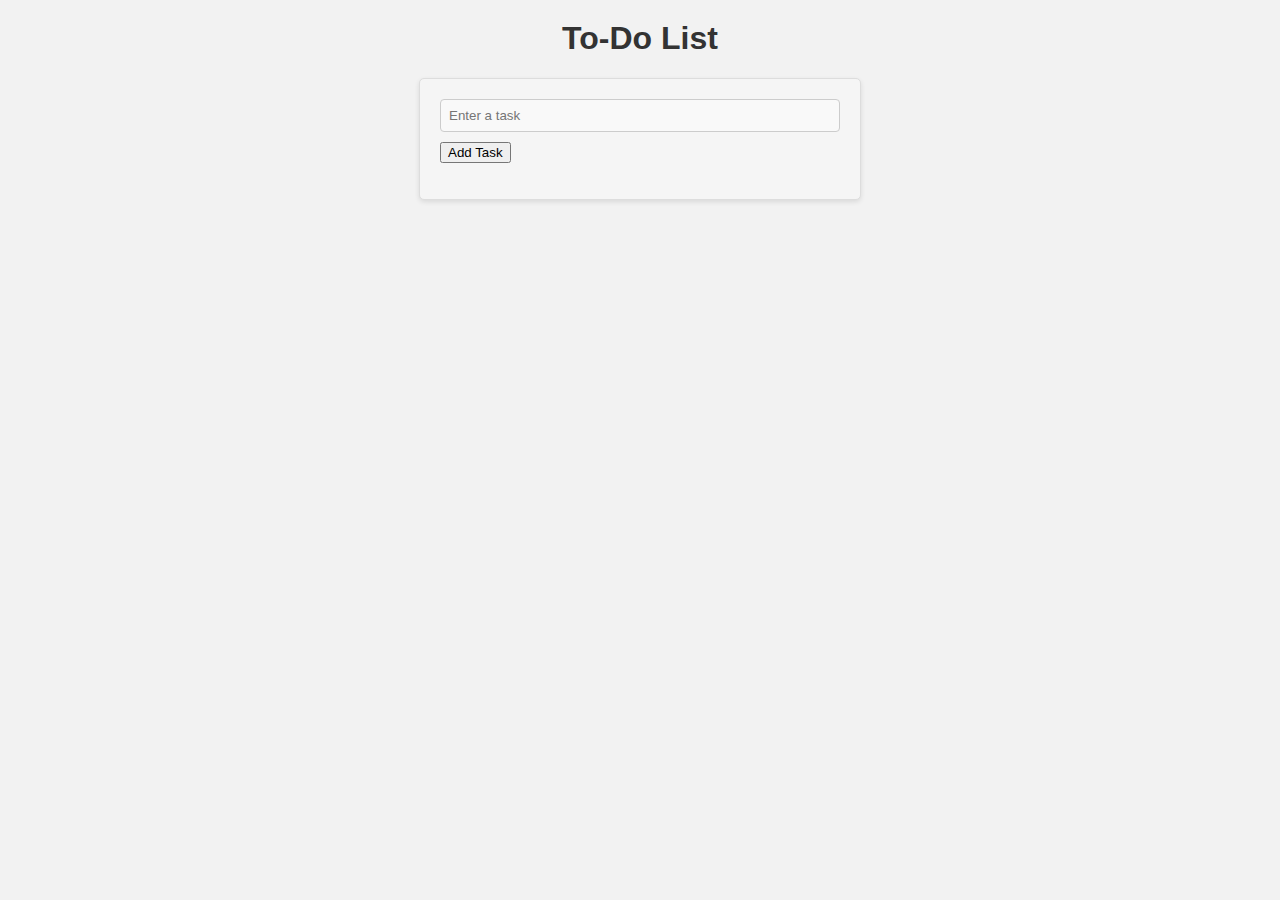
<file: todo.html>
<!DOCTYPE html>
<html>

<head>
    <title>To-Do List</title>
    <style>
        body {
            font-family: Arial, sans-serif;
            margin: 0;
            padding: 0;
            background-color: #f2f2f2;
        }

        h1 {
            text-align: center;
            margin-top: 20px;
        }

        .container {
            max-width: 400px;
            margin: 20px auto;
            background-color: #fff;
            padding: 20px;
            border-radius: 5px;
            box-shadow: 0 2px 5px rgba(0, 0, 0, 0.1);
        }

        .task-input {
            width: 100%;
            padding: 8px;
            border: 1px solid #ccc;
            border-radius: 4px;
            margin-bottom: 10px;
            box-sizing: border-box;
        }

        .task-list {
            list-style-type: none;
            padding: 0;
        }

        .task-list-item {
            display: flex;
            align-items: center;
            justify-content: space-between;
            /* Add space between items */
            margin-bottom: 5px;
        }

        .task-text {
            flex-grow: 1;
            margin-right: 10px;
        }

        .task-buttons {
            display: flex;
            align-items: center;
        }

        .task-buttons button {
            padding: 6px 10px;
            border: none;
            border-radius: 4px;
            cursor: pointer;
        }

        .task-buttons button.delete {
            background-color: #e74c3c;
            color: #fff;
            margin-left: 2px;
            /* Reduce margin to 2px and align to the left */
        }

        .task-buttons button.edit {
            background-color: #3498db;
            color: #fff;
        }

        /* Additional colors */

        body {
            color: #333;
        }

        h1 {
            color: #333;
        }

        .container {
            background-color: #fff;
        }

        .task-input {
            border-color: #ccc;
        }

        .task-list-item {
            background-color: #f9f9f9;
        }

        .task-text {
            color: #333;
        }

        .task-buttons button.delete {
            background-color: #e74c3c;
            color: #fff;
        }

        .task-buttons button.edit {
            background-color: #3498db;
            color: #fff;
        }

        /* Different Colors */

        .container {
            background-color: #f5f5f5;
            border: 1px solid #ddd;
        }

        .task-input {
            background-color: #f9f9f9;
            color: #333;
        }

        .task-list-item {
            background-color: #ffffff;
            border: 1px solid #eee;
        }

        .task-text {
            color: #333;
        }

        .task-buttons button.delete {
            background-color: #ff4d4d;
            color: #fff;
        }

        .task-buttons button.edit {
            background-color: #66b3ff;
            color: #fff;
        }
    </style>
</head>

<body>
    <h1>To-Do List</h1>

    <div class="container">
        <input type="text" id="taskInput" class="task-input" placeholder="Enter a task" />
        <button onclick="addTask()">Add Task</button>

        <ol id="taskList" class="task-list"></ol>
    </div>

    <script>
        // JavaScript code goes here
        document.addEventListener("DOMContentLoaded", function () {
            loadTasksFromLocalStorage();
        });

        function addTask() {
            var taskInput = document.getElementById("taskInput");
            var taskList = document.getElementById("taskList");

            if (taskInput.value !== "") {
                var taskItem = document.createElement("li");
                taskItem.classList.add("task-list-item");
                taskItem.appendChild(document.createTextNode(taskInput.value));

                var deleteButton = document.createElement("button");
                deleteButton.appendChild(document.createTextNode("Delete"));
                deleteButton.setAttribute("onclick", "deleteTask(this)");
                deleteButton.classList.add("delete");
                taskItem.appendChild(deleteButton);

                var editButton = document.createElement("button");
                editButton.appendChild(document.createTextNode("Edit"));
                editButton.setAttribute("onclick", "editTask(this)");
                editButton.classList.add("edit");
                taskItem.appendChild(editButton);

                taskList.appendChild(taskItem);
                taskInput.value = "";

                saveTasksToLocalStorage();
            }
        }

        function deleteTask(task) {
            var listItem = task.parentNode;
            var taskList = listItem.parentNode;
            taskList.removeChild(listItem);

            saveTasksToLocalStorage();
        }

        function editTask(task) {
            var listItem = task.parentNode;
            var taskText = listItem.firstChild;
            var newText = prompt("Edit the task:", taskText.nodeValue);

            if (newText !== null && newText !== "") {
                taskText.nodeValue = newText;
                saveTasksToLocalStorage();
            }
        }

        function saveTasksToLocalStorage() {
            var taskList = document.getElementById("taskList");
            var tasks = [];

            for (var i = 0; i < taskList.children.length; i++) {
                var taskText = taskList.children[i].firstChild.nodeValue;
                tasks.push(taskText);
            }

            localStorage.setItem("tasks", JSON.stringify(tasks));
        }

        function loadTasksFromLocalStorage() {
            var taskList = document.getElementById("taskList");
            var tasks = JSON.parse(localStorage.getItem("tasks"));

            if (tasks !== null) {
                for (var i = 0; i < tasks.length; i++) {
                    var taskItem = document.createElement("li");
                    taskItem.classList.add("task-list-item");
                    taskItem.appendChild(document.createTextNode(tasks[i]));

                    var deleteButton = document.createElement("button");
                    deleteButton.appendChild(document.createTextNode("Delete"));
                    deleteButton.setAttribute("onclick", "deleteTask(this)");
                    deleteButton.classList.add("delete");
                    taskItem.appendChild(deleteButton);

                    var editButton = document.createElement("button");
                    editButton.appendChild(document.createTextNode("Edit"));
                    editButton.setAttribute("onclick", "editTask(this)");
                    editButton.classList.add("edit");
                    taskItem.appendChild(editButton);

                    taskList.appendChild(taskItem);
                }
            }
        }
    </script>
</body>

</html>
</file>
